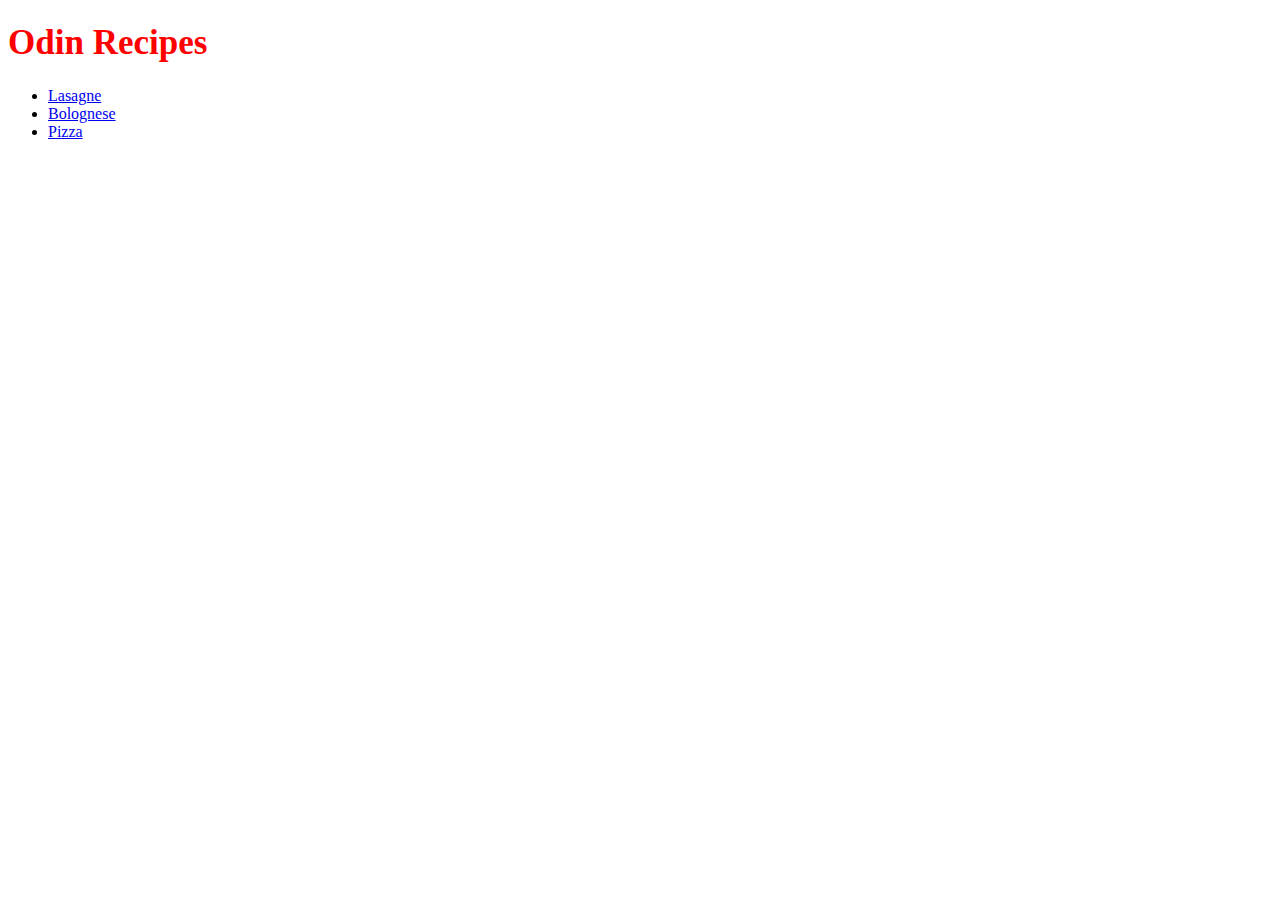
<file: index.html>
<!DOCTYPE html>
<html lang="en">
<head>
    <meta charset="UTF-8">
    <meta name="viewport" content="width=device-width, initial-scale=1.0">
    <link rel="stylesheet" href="styles/styles.css">
    <title>Recipes</title>
</head>
<body>
    <h1 class="main">Odin Recipes</h1>
    <ul>  
    <li><a href="./recipes/lasagna.html">Lasagne</a></li>
    <li><a href="./recipes/bolognese.html">Bolognese</a></li>
    <li><a href="./recipes/pizza.html">Pizza</a></li>
</ul>
</body>
</html>
</file>
<file: styles/styles.css>
.main {
    
    color: red;
    font-size: 35px;
}

.sub {
    color: aquamarine;
    font-size: 25px;
}

.text {
    color: blueviolet;
    font-size: 15px;
}
</file>
